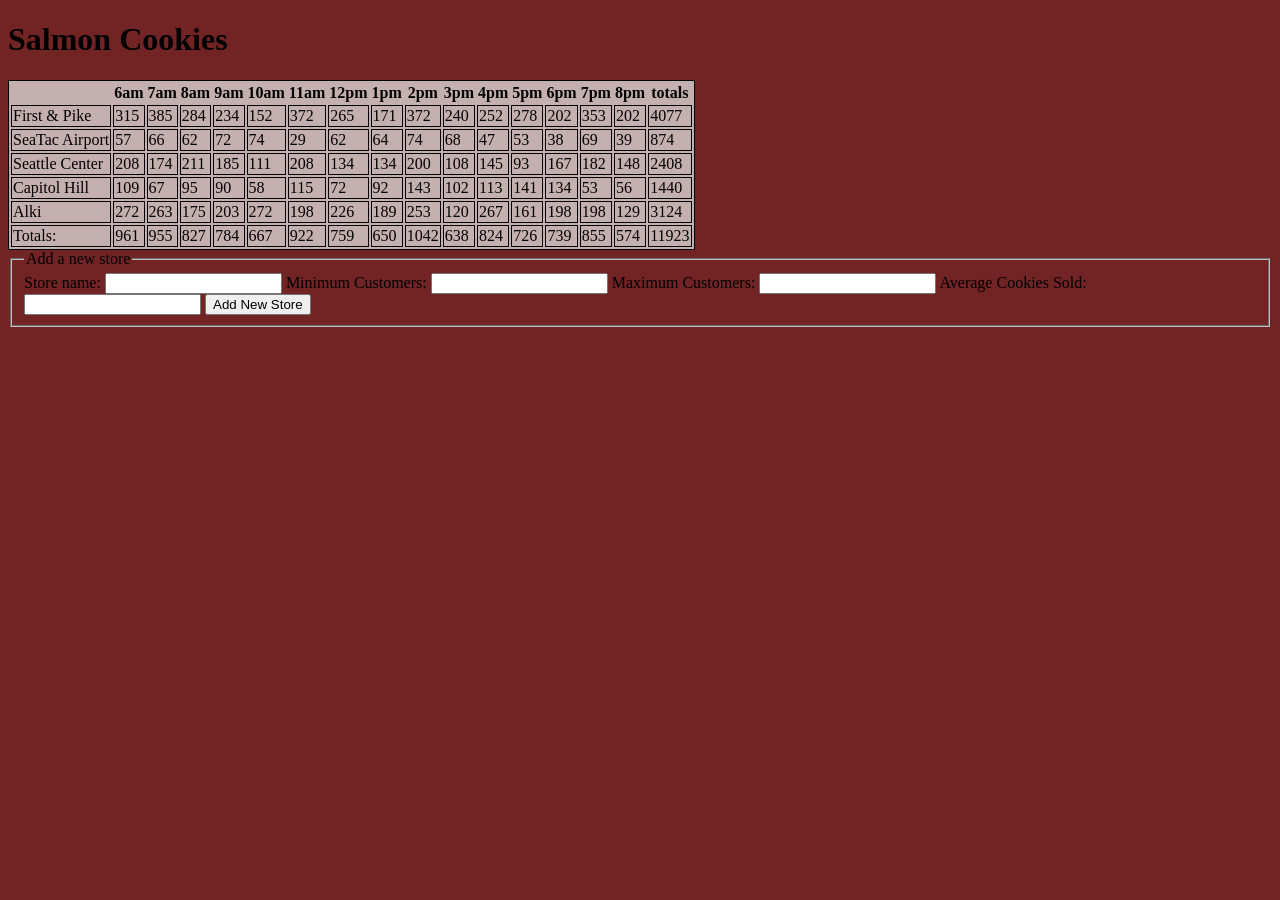
<file: sales.html>
<!DOCTYPE html>
<html>
    <head>
        <title>
            Salmon Cookies
        </title>
        <link rel="stylesheet" type="text/css" href="css/style.css">
    </head>

    <body>
        
            </header>

            <h1>
                Salmon Cookies
            </h1>
           

                <table id="cookie-stand"></table>
            
            </header>
            
         <main>
            <form id ="add-new-store">
                <fieldset>
                    <legend>Add a new store</legend>

                    <label for="storename">Store name:</label>
                    <input id="storename" type="text" required/>

                    <label for="minimumcustomers">Minimum Customers:</label>
                    <input id="minimumcustomers" type="number" required/>

                    <label for="maximumcustomers">Maximum Customers:</label>
                    <input id="maximumcustomers" type="number" required/>

                    <label for="averageookiesale">Average Cookies Sold:</label>
                    <input id="averagecookiesale" type="number" required/>

                    <button>Add New Store</button>

                </fieldset>
            </form>
        </main>
        
        <script src="js/app.js"> </script>
    </body>
</html>
</file>
<file: css/style.css>
body {
    background-color: rgb(114, 36, 36)
}

table, td {
    border: 1px solid black;
    background-color: rgb(197, 176, 176);
    
}
</file>
